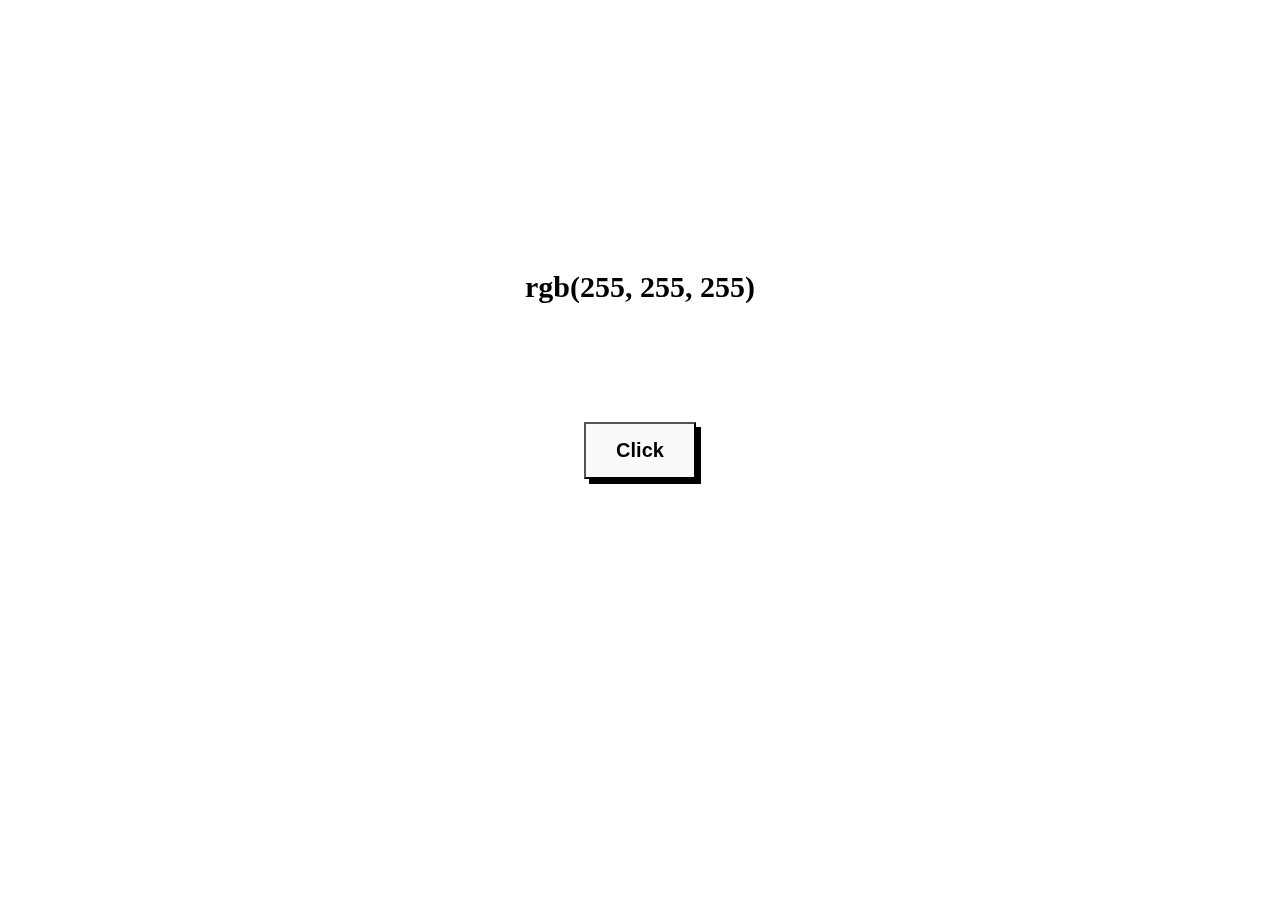
<file: ChangeBackgroundColor/index.html>
<!DOCTYPE html>
<html lang="en">
<head>
    <meta charset="UTF-8">
    <meta name="viewport" content="width=device-width, initial-scale=1.0">
    <title>Change Background Color</title>
    <link rel="stylesheet" href="style.css">
</head>
<body>
    

    <button id="btn">Click</button>
    <div id="show">rgb(255, 255, 255)</div>

</body>
<script src="script.js"></script>
</html>
</file>
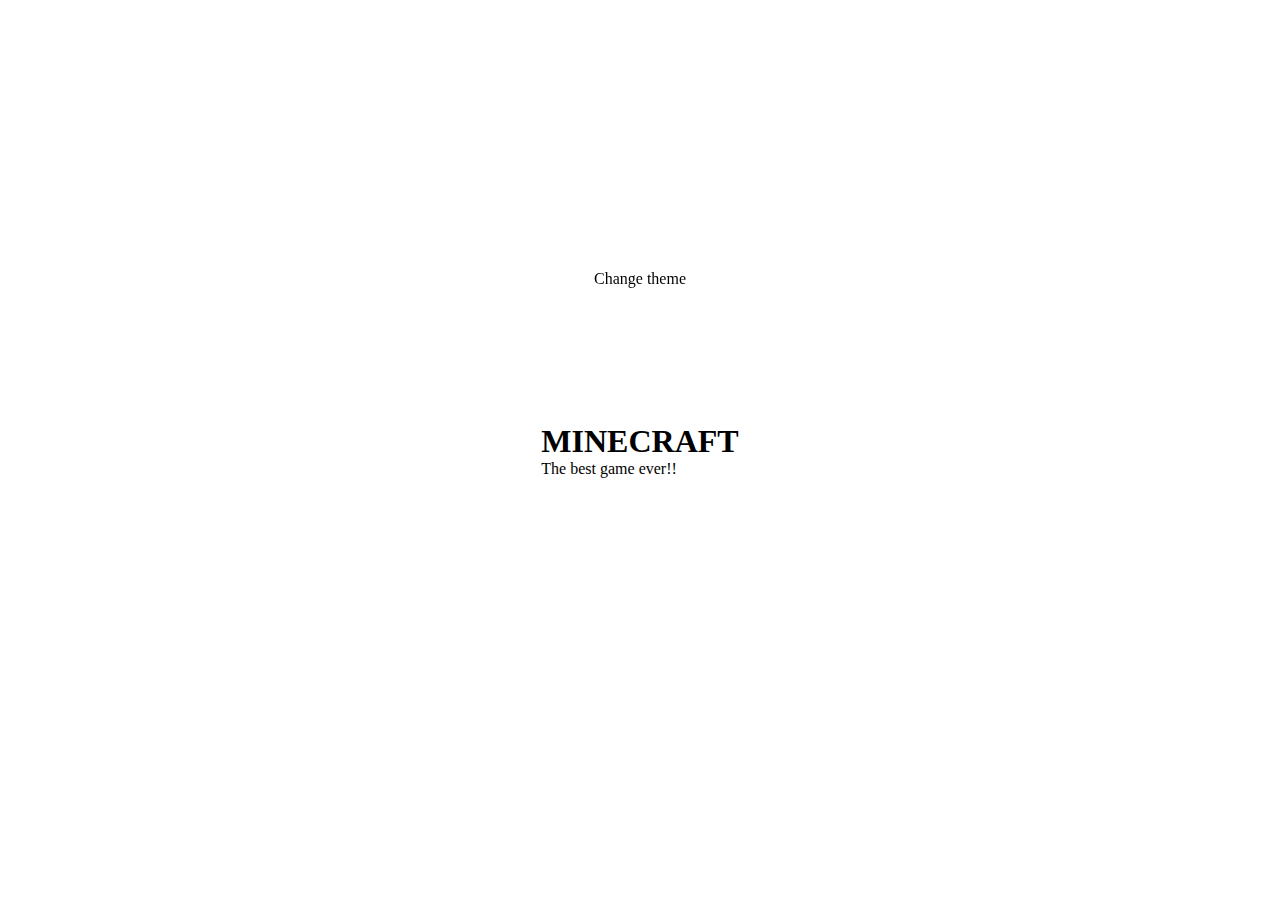
<file: DarkModeToggle/index.html>
<!DOCTYPE html>
<html lang="en">
<head>
    <meta charset="UTF-8">
    <meta name="viewport" content="width=device-width, initial-scale=1.0">
    <title>Dark Mode Toggle</title>
    <link rel="stylesheet" href="style.css">
</head>
<body>
    
    <input type="checkbox" id="check">
    <label for="check">Change theme</label>

   <div id="container">
    <h1>MINECRAFT</h1>
    <p>The best game ever!!</p>
   </div>
  

</body>
<script src="script.js"></script>
</html>
</file>
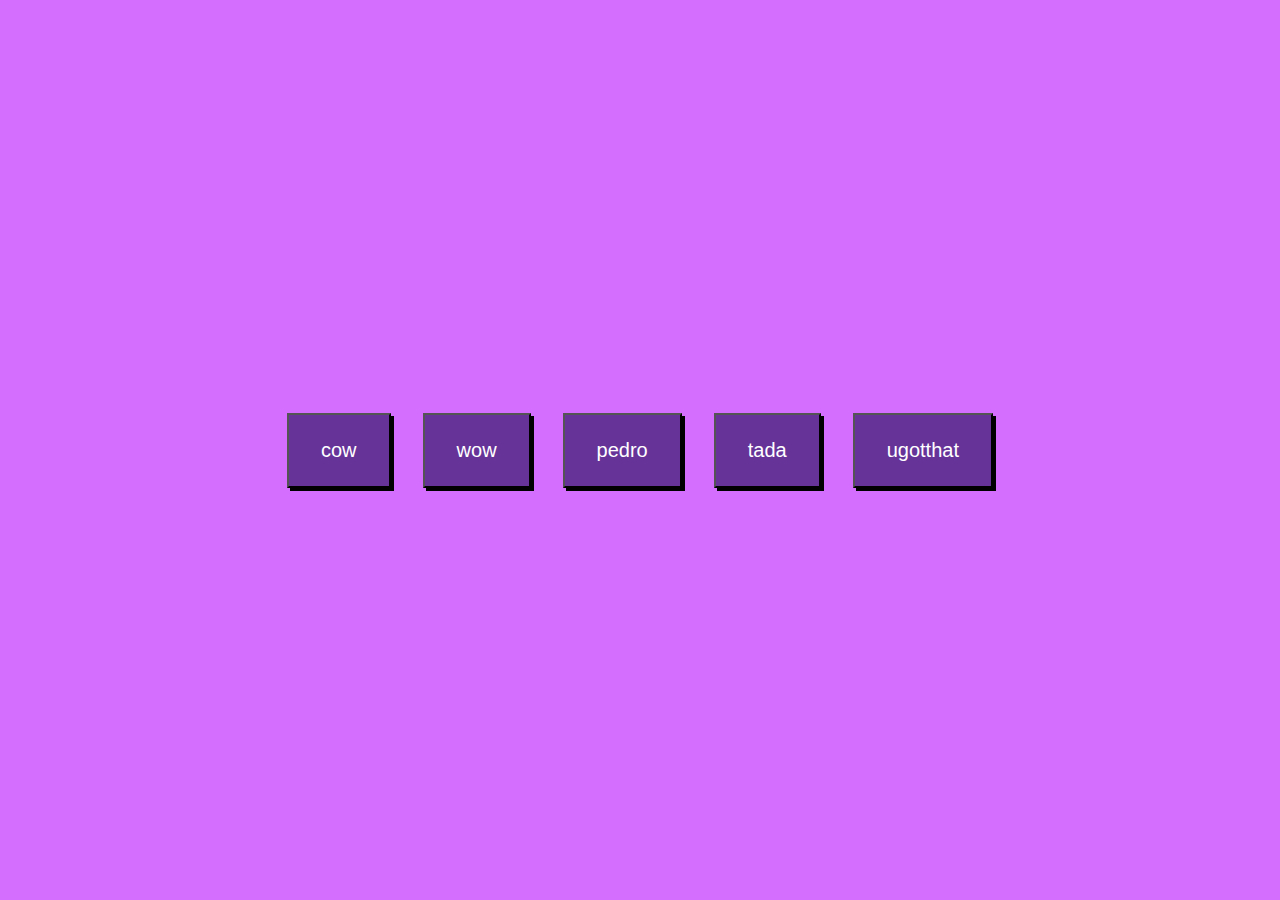
<file: SoundsBoard/index.html>
<!DOCTYPE html>
<html lang="en">
<head>
    <meta charset="UTF-8">
    <meta name="viewport" content="width=device-width, initial-scale=1.0">
    <title>Sound Board</title>
    <link rel="stylesheet" href="style.css">
</head>
<body>
    <audio id="cow" src="sounds/cow.mp3"></audio>
    <audio id="pedro" src="sounds/pedro.mp3"></audio>
    <audio id="tada" src="sounds/tada.mp3"></audio>
    <audio id="ugotthat" src="sounds/ugotthat.mp3"></audio>
    <audio id="wow" src="sounds/wow.mp3"></audio>
   


</body>
<script src="script.js"></script>
</html>
</file>
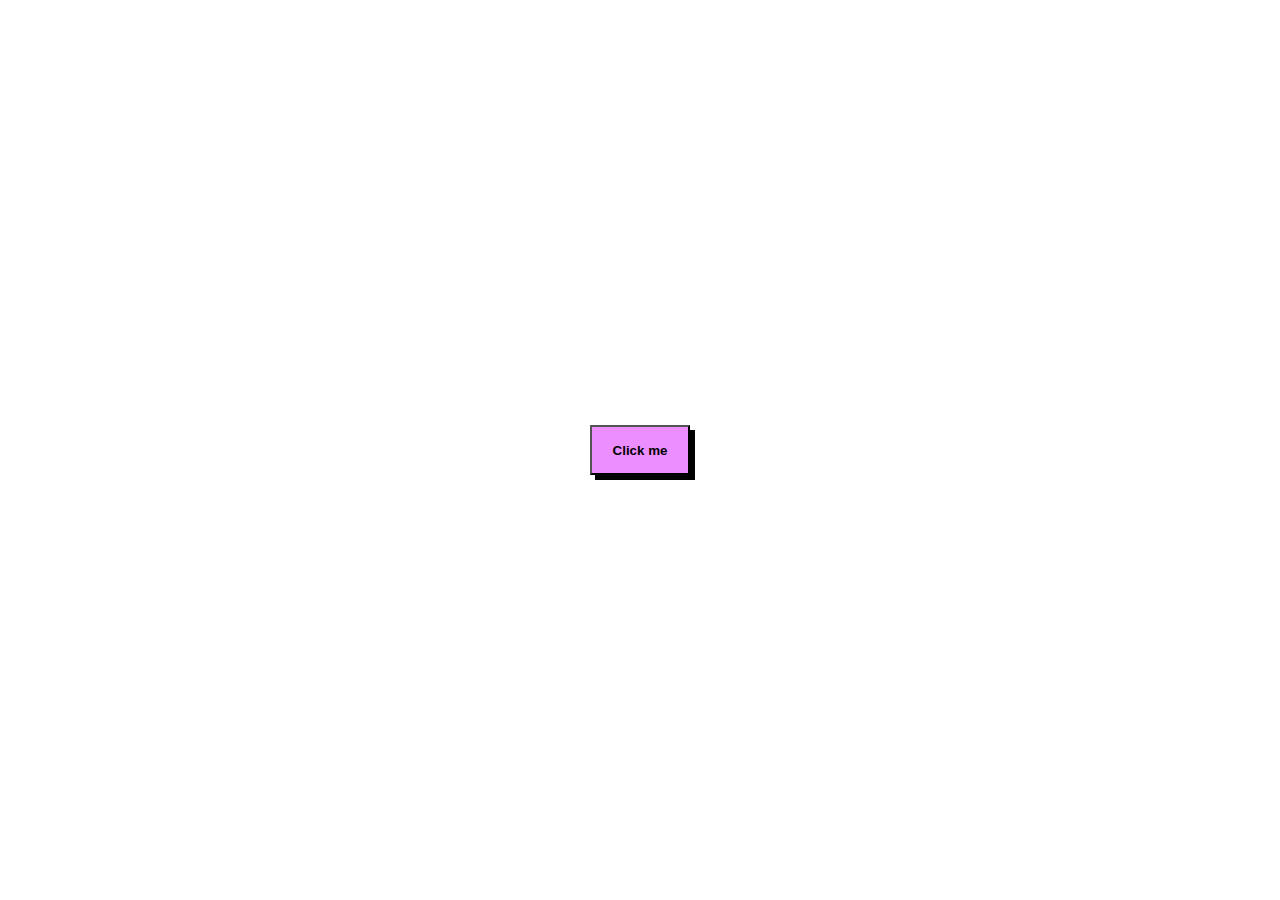
<file: ToastNotification/index.html>
<!DOCTYPE html>
<html lang="en">
<head>
    <meta charset="UTF-8">
    <meta name="viewport" content="width=device-width, initial-scale=1.0">
    <title>Toast Notification</title>
    <link rel="stylesheet" href="style.css">
</head>
<body>
    <div id="container"></div>
    <button id="btn">Click me</button>
</body>
<script src="script.js"></script>
</html>
</file>
<file: ChangeBackgroundColor/style.css>
*
{
    padding: 0;
    margin: 0;
    box-sizing: border-box;
}

body
{
   display: flex;
   justify-content: center;
   align-items: center;

   min-height: 100vh;

}

button
{
    background-color: #fafafa;
    position: fixed;
    padding: 15px 30px;
    font-size: 20px;
    font-weight: bold;
    box-shadow: 5px 5px black;
}

button:active
{
    transform: translate(5px ,5px);
    box-shadow: none;
}

#show
{
    position: fixed;
    top: 30vh;
    font-size: 30px;
    font-weight: bold;
}
</file>
<file: DarkModeToggle/style.css>
*
{
    padding: 0;
    margin: 0;
    box-sizing: border-box;
}

body
{
   display: flex;
   justify-content: center;
   align-items: center;
   background-color: white;
   color: black;
   min-height: 100vh;

}

#container
{
    position: absolute;
    padding: 2rem;
    user-select: none;

}

input, label
{
    position: fixed;
    top: 30vh;
    user-select: none;
}

input
{
    visibility: hidden;
}

body.dark
{
    background-color: black;
    color: white;
}
</file>
<file: SoundsBoard/style.css>
*
{
    padding: 0;
    margin: 0;
    box-sizing: border-box;
}

body
{
   display: flex;
   justify-content: center;
   align-items: center;
   background-color: rgb(212, 110, 255);
   color: black;
   min-height: 100vh;

}

.btn
{
    background-color: rebeccapurple;
    color: white;
    padding: 1.5rem 2rem;
    margin: 1rem;
    font-size: 20px;
    box-shadow: 3px 3px black;
}

.btn:active
{
    transform: translate(3px,3px);
    box-shadow: none;
}
</file>
<file: ToastNotification/style.css>
*
{
    padding: 0;
    margin: 0;
    box-sizing: border-box;
}

body
{
    display: flex;
    justify-content: center;
    align-items: center;
    min-height: 100vh;
}

#container
{
    bottom: 0;
    right: 0;
    position: fixed;
}

button
{
    width: 100px;
    height: 50px;
    background-color: rgb(236, 142, 255);
    box-shadow: 5px 5px black;
    font-weight: bold;
}

button:active
{
    transform: translate(5px, 5px);
    box-shadow: none;
}

.toast
{
    background-color: rgb(39, 0, 101);
    color: #ffffff;
    padding: 20px 20px;
    font-size: 18px;
    margin: 10px;

}
</file>
